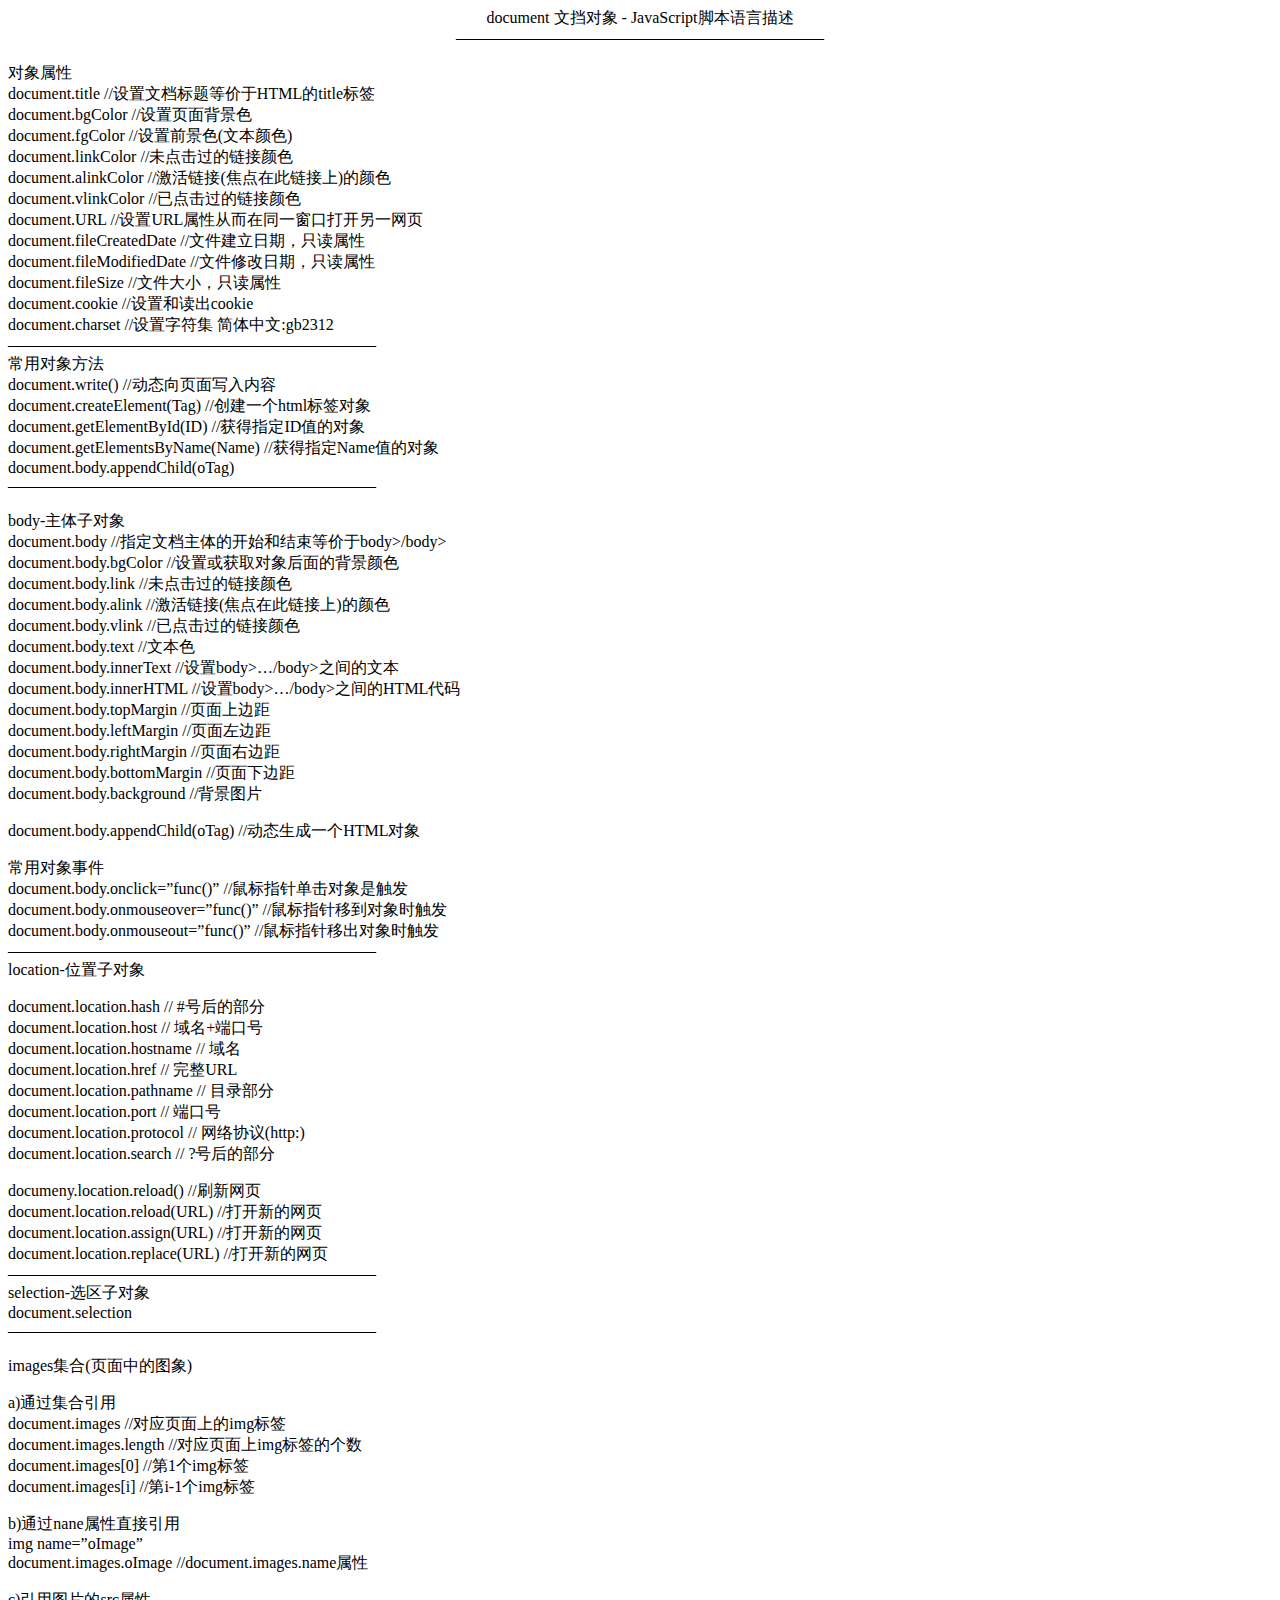
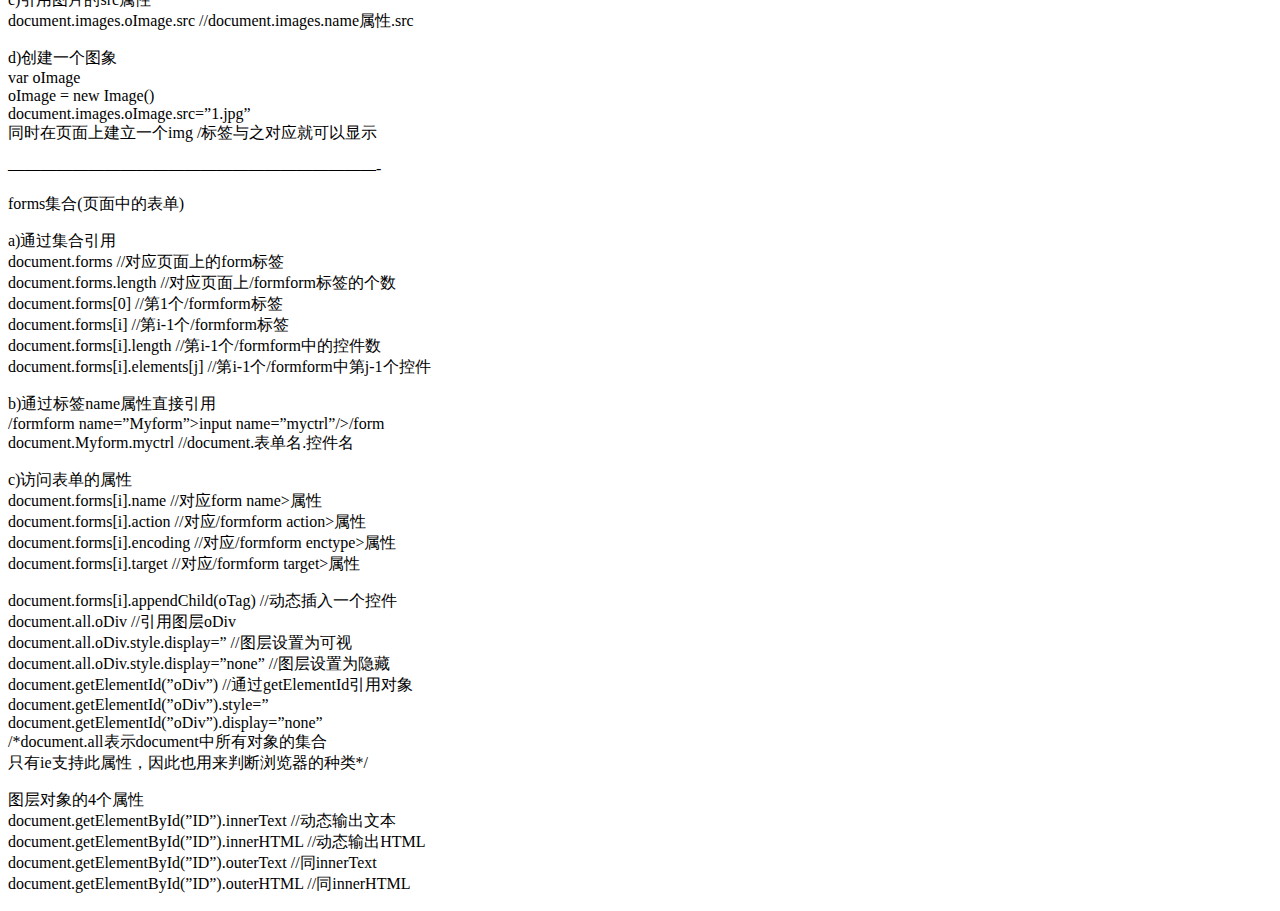
<file: document对象.html>
<html>
<head>
</head>
<meta charset="UTF-8">
<body   >
<P align='center'>document 文挡对象 - JavaScript脚本语言描述<BR>———————————————————————<BR>
<P>对象属性<BR>document.title //设置文档标题等价于HTML的title标签<BR>document.bgColor //设置页面背景色<BR>document.fgColor //设置前景色(文本颜色)<BR>document.linkColor //未点击过的链接颜色<BR>document.alinkColor //激活链接(焦点在此链接上)的颜色<BR>document.vlinkColor //已点击过的链接颜色<BR>document.URL //设置URL属性从而在同一窗口打开另一网页<BR>document.fileCreatedDate //文件建立日期，只读属性<BR>document.fileModifiedDate //文件修改日期，只读属性<BR>document.fileSize //文件大小，只读属性<BR>document.cookie //设置和读出cookie<BR>document.charset //设置字符集 简体中文:gb2312<BR>———————————————————————<BR>常用对象方法<BR>document.write() //动态向页面写入内容<BR>document.createElement(Tag) //创建一个html标签对象<BR>document.getElementById(ID) //获得指定ID值的对象<BR>document.getElementsByName(Name) //获得指定Name值的对象<BR>document.body.appendChild(oTag)<BR>———————————————————————</P>
<P><SPAN id=more-80></SPAN></P>
<P>body-主体子对象<BR>document.body //指定文档主体的开始和结束等价于body&gt;/body&gt;<BR>document.body.bgColor //设置或获取对象后面的背景颜色<BR>document.body.link //未点击过的链接颜色<BR>document.body.alink //激活链接(焦点在此链接上)的颜色<BR>document.body.vlink //已点击过的链接颜色<BR>document.body.text //文本色<BR>document.body.innerText //设置body&gt;…/body&gt;之间的文本<BR>document.body.innerHTML //设置body&gt;…/body&gt;之间的HTML代码<BR>document.body.topMargin //页面上边距<BR>document.body.leftMargin //页面左边距<BR>document.body.rightMargin //页面右边距<BR>document.body.bottomMargin //页面下边距<BR>document.body.background //背景图片</P>
<P>document.body.appendChild(oTag) //动态生成一个HTML对象</P>
<P>常用对象事件<BR>document.body.onclick=”func()” //鼠标指针单击对象是触发<BR>document.body.onmouseover=”func()” //鼠标指针移到对象时触发<BR>document.body.onmouseout=”func()” //鼠标指针移出对象时触发<BR>———————————————————————<BR>location-位置子对象</P>
<P>document.location.hash // #号后的部分<BR>document.location.host // 域名+端口号<BR>document.location.hostname // 域名<BR>document.location.href // 完整URL<BR>document.location.pathname // 目录部分<BR>document.location.port // 端口号<BR>document.location.protocol // 网络协议(http:)<BR>document.location.search // ?号后的部分</P>
<P>documeny.location.reload() //刷新网页<BR>document.location.reload(URL) //打开新的网页<BR>document.location.assign(URL) //打开新的网页<BR>document.location.replace(URL) //打开新的网页<BR>———————————————————————<BR>selection-选区子对象<BR>document.selection<BR>———————————————————————</P>
<P>images集合(页面中的图象)</P>
<P>a)通过集合引用<BR>document.images //对应页面上的img标签<BR>document.images.length //对应页面上img标签的个数<BR>document.images[0] //第1个img标签<BR>document.images[i] //第i-1个img标签</P>
<P>b)通过nane属性直接引用<BR>img name=”oImage”<BR>document.images.oImage //document.images.name属性</P>
<P>c)引用图片的src属性<BR>document.images.oImage.src //document.images.name属性.src</P>
<P>d)创建一个图象<BR>var oImage<BR>oImage = new Image()<BR>document.images.oImage.src=”1.jpg”<BR>同时在页面上建立一个img /标签与之对应就可以显示</P>
<P>———————————————————————-</P>
<P>forms集合(页面中的表单)</P>
<P>a)通过集合引用<BR>document.forms //对应页面上的form标签<BR>document.forms.length //对应页面上/formform标签的个数<BR>document.forms[0] //第1个/formform标签<BR>document.forms[i] //第i-1个/formform标签<BR>document.forms[i].length //第i-1个/formform中的控件数<BR>document.forms[i].elements[j] //第i-1个/formform中第j-1个控件</P>
<P>b)通过标签name属性直接引用<BR>/formform name=”Myform”&gt;input name=”myctrl”/&gt;/form<BR>document.Myform.myctrl //document.表单名.控件名</P>
<P>c)访问表单的属性<BR>document.forms[i].name //对应form name&gt;属性<BR>document.forms[i].action //对应/formform action&gt;属性<BR>document.forms[i].encoding //对应/formform enctype&gt;属性<BR>document.forms[i].target //对应/formform target&gt;属性</P>
<P>document.forms[i].appendChild(oTag) //动态插入一个控件<BR>document.all.oDiv //引用图层oDiv<BR>document.all.oDiv.style.display=” //图层设置为可视<BR>document.all.oDiv.style.display=”none” //图层设置为隐藏<BR>document.getElementId(”oDiv”) //通过getElementId引用对象<BR>document.getElementId(”oDiv”).style=”<BR>document.getElementId(”oDiv”).display=”none”<BR>/*document.all表示document中所有对象的集合<BR>只有ie支持此属性，因此也用来判断浏览器的种类*/</P>
<P>图层对象的4个属性<BR>document.getElementById(”ID”).innerText //动态输出文本<BR>document.getElementById(”ID”).innerHTML //动态输出HTML<BR>document.getElementById(”ID”).outerText //同innerText<BR>document.getElementById(”ID”).outerHTML //同innerHTML</P></DIV></FONT>



</body>
</html>
</file>
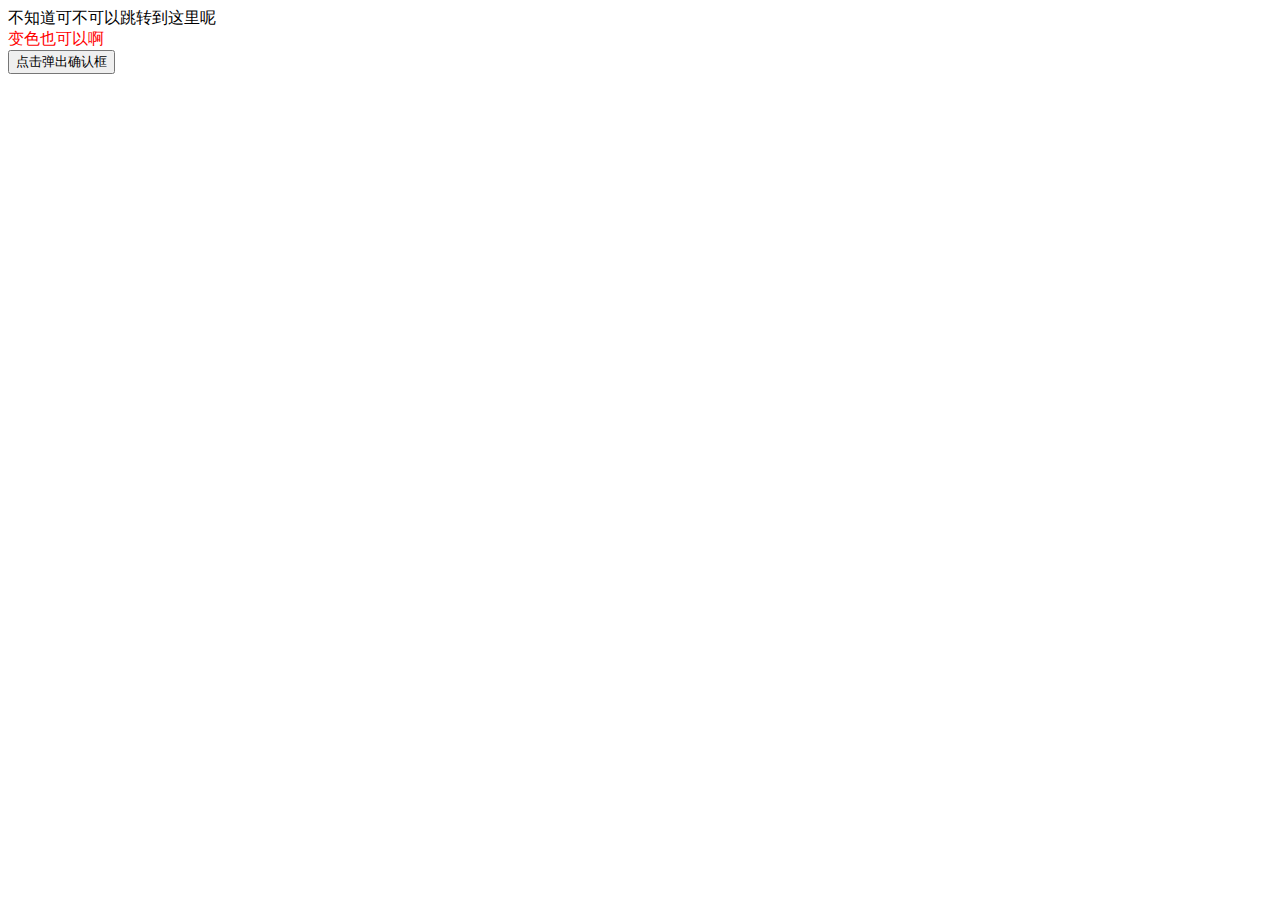
<file: index02.html>
<html>
  <head>
    <script>
    function tijiao(){
      alert("你好");
    }
    </script>
  </head>
  <body>
    <a>不知道可不可以跳转到这里呢</a><br>
    <a style="color:red;">变色也可以啊</a><br>
    <button onclick="tijiao()">点击弹出确认框</button>
  </body>
</html>
</file>
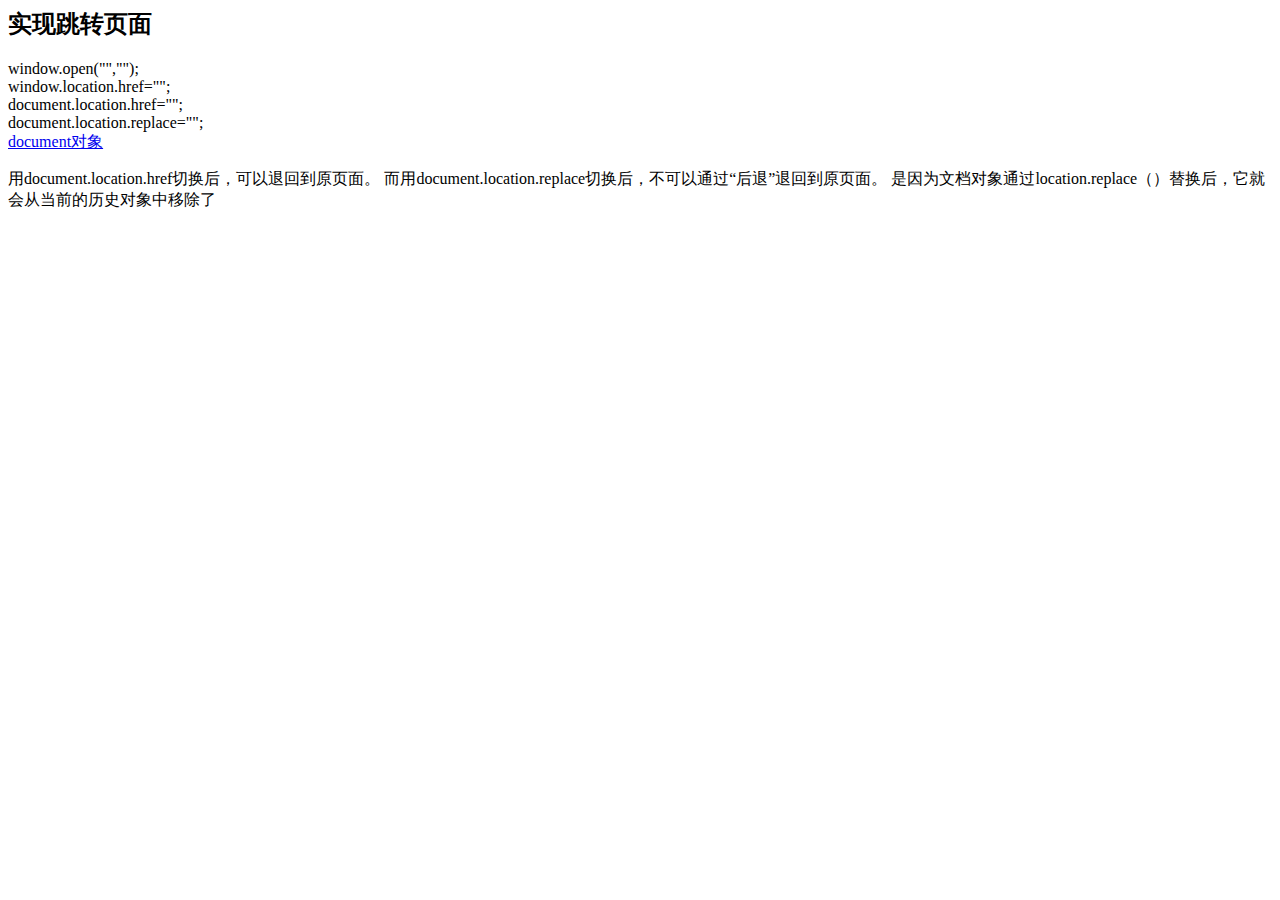
<file: web实现页面跳转.html>
<html>
<head>
</head>
<meta charset="UTF-8">
<body>
<h2>实现跳转页面</h2>
window.open("","");<br>
window.location.href="";<br>
document.location.href="";<br>
document.location.replace="";<br>
<a href="document对象.html">document对象</a><br>


<p>用document.location.href切换后，可以退回到原页面。
而用document.location.replace切换后，不可以通过“后退”退回到原页面。
是因为文档对象通过location.replace（）替换后，它就会从当前的历史对象中移除了</p>




</body>
</html>
</file>
